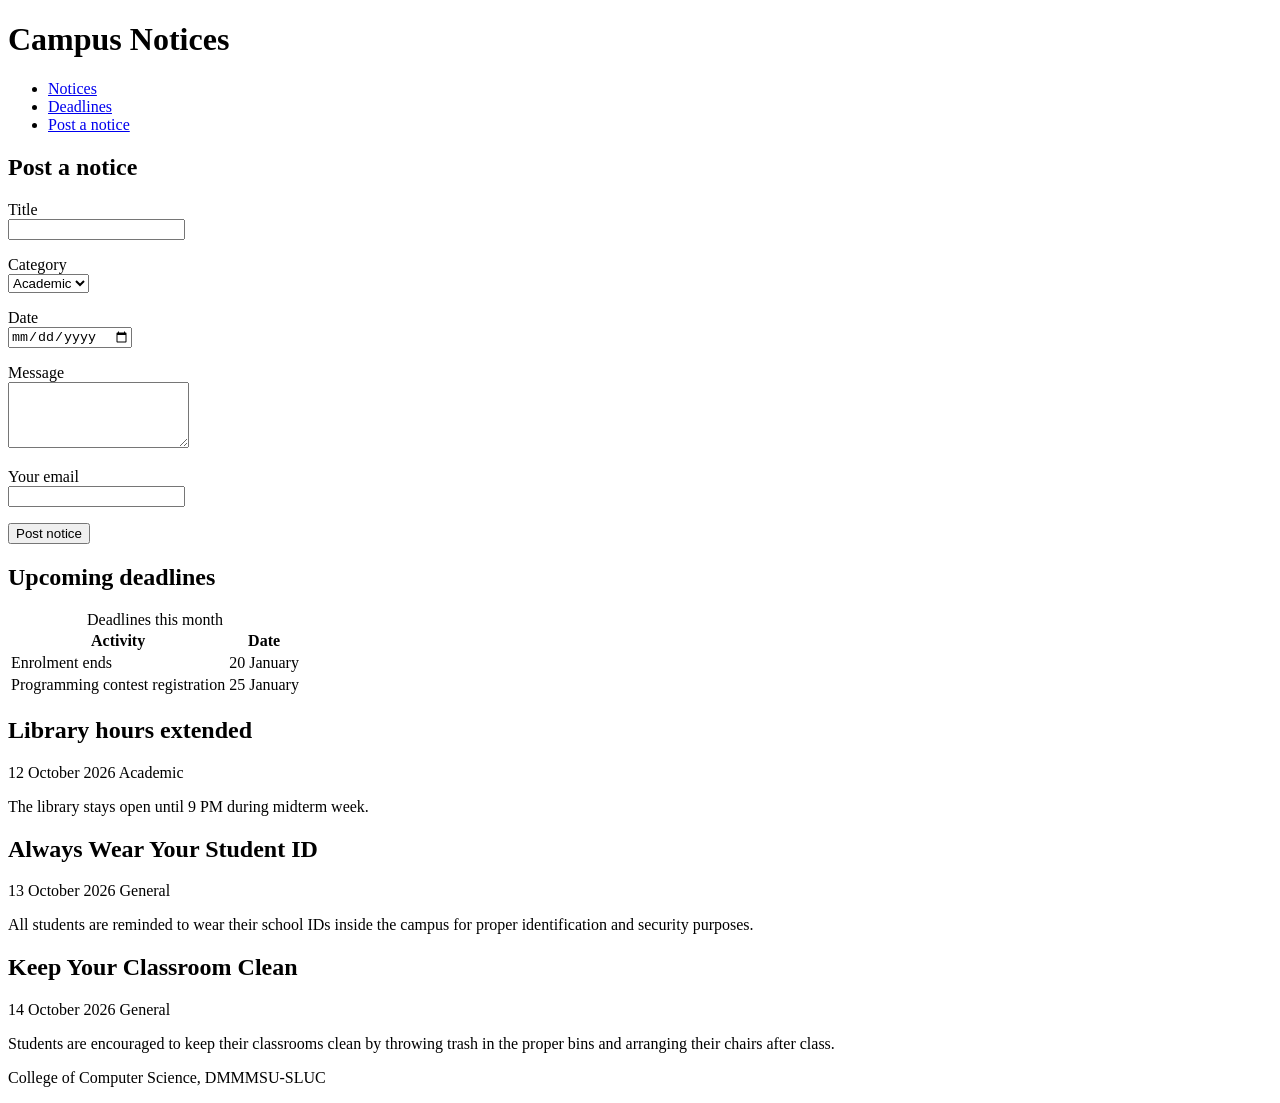
<file: Week1/Index.html>
<!DOCTYPE html>
<html lang="en">
<head>
  <meta charset="utf-8">
  <meta name="viewport" content="width=device-width, initial-scale=1">
  <title>Campus Notices</title>
</head>
<body>

  <header>
    <h1>Campus Notices</h1>

    <nav aria-label="Main">
      <ul>
        <li><a href="#notices">Notices</a></li>
        <li><a href="#deadlines">Deadlines</a></li>
        <li><a href="#submit">Post a notice</a></li>
      </ul>
    </nav>
  </header>

  <section id="submit">
    <h2>Post a notice</h2>

    <form action="#" method="post">
      <p>
        <label for="title">Title</label><br>
        <input type="text" id="title" name="title" required maxlength="100">
      </p>

      <p>
        <label for="category">Category</label><br>
        <select id="category" name="category">
          <option value="academic">Academic</option>
          <option value="event">Event</option>
          <option value="general">General</option>
        </select>
      </p>

      <p>
        <label for="date">Date</label><br>
        <input type="date" id="date" name="date">
      </p>

      <p>
        <label for="message">Message</label><br>
        <textarea id="message" name="message" rows="4" required></textarea>
      </p>

      <p>
        <label for="email">Your email</label><br>
        <input type="email" id="email" name="email" required>
      </p>

      <button type="submit">Post notice</button>
    </form>
  </section>

  <section id="deadlines">
    <h2>Upcoming deadlines</h2>

    <table>
      <caption>Deadlines this month</caption>
      <thead>
        <tr>
          <th scope="col">Activity</th>
          <th scope="col">Date</th>
        </tr>
      </thead>

      <tbody>
        <tr>
          <td>Enrolment ends</td>
          <td>20 January</td>
        </tr>
        <tr>
          <td>Programming contest registration</td>
          <td>25 January</td>
        </tr>
      </tbody>
    </table>
  </section>

  <main id="notices">

    <!-- 1st Article -->
    <article class="notice">
      <h2>Library hours extended</h2>
      <p class="meta">
        <time datetime="2026-10-12">12 October 2026</time>
        <span class="tag">Academic</span>
      </p>
      <p>The library stays open until 9 PM during midterm week.</p>
    </article>

    <!-- 2nd Article -->
    <article class="notice">
      <h2>Always Wear Your Student ID</h2>
      <p class="meta">
        <time datetime="2026-10-13">13 October 2026</time>
        <span class="tag">General</span>
      </p>
      <p>All students are reminded to wear their school IDs inside the campus for proper identification and security purposes.</p>
    </article>

    <!-- 3rd Article -->
    <article class="notice">
      <h2>Keep Your Classroom Clean</h2>
      <p class="meta">
        <time datetime="2026-10-14">14 October 2026</time>
        <span class="tag">General</span>
      </p>
      <p>Students are encouraged to keep their classrooms clean by throwing trash in the proper bins and arranging their chairs after class.</p>
    </article>

  </main>

  <footer>
    <p>College of Computer Science, DMMMSU-SLUC</p>
  </footer>

</body>
          </html>
</file>
